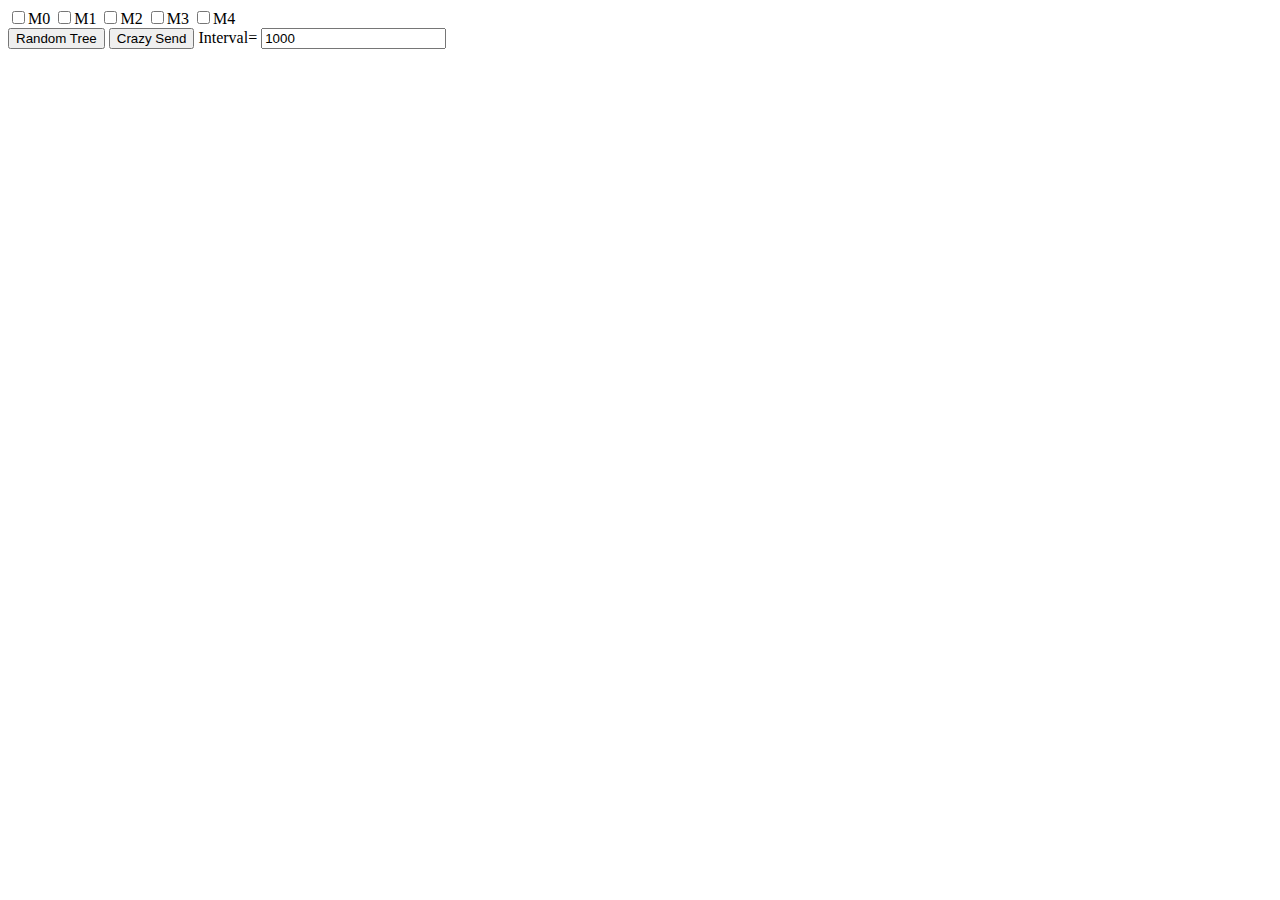
<file: __test.html>
<html>
    <head>
        <meta http-equiv="Content-Type" content="text/html; charset=UTF-8">
        <title>Test MobilePage</title>

        
        <!-- JQUERY -->
        <script src="http://ajax.googleapis.com/ajax/libs/jquery/1.10.2/jquery.min.js"></script>

        <script src="js/spin.js" type="text/javascript"></script>
        
        <script type="text/javascript">
            var _spinner;
            var _mtree=[0,0,0,0,0];

            var _crazy=false;
            var _csend;
            var name_default=['阿哲','阿華','阿銘','笑笑','阿宏','Stan','Ray','Leo','Jerry','阿航','小志','衫衫','郎郎','銓銓'];
            var word_default=['因為有你 愛無極限！','有你我什麼都不怕！','你真是天使心來著！','我想閃耀你的每一天！',
                              '你真的很大心！','我永遠挺你！','你的愛讓我飛上天！','你照亮我的世界！'];
            window.onload = function(e){     
                var opts = {
                    scale: 12
                    ,lines: 12 // The number of lines to draw
                    , width: 4 // The line thickness
                    , top: '50%' // Top position relative to parent
                    , left: '50%' // Left position relative to parent
                    , color: '#ffaad5' // #rgb or #rrggbb or array of colors
                    , opacity: 0.25 // Opacity of the lines
                }
                _spinner=new Spinner(opts);              
            };
            function randomString(len, charSet) {
                charSet = charSet || 'ABCDEFGHIJKLMNOPQRSTUVWXYZabcdefghijklmnopqrstuvwxyz0123456789';
                var randomString = '';
                for (var i = 0; i < len; i++) {
                    var randomPoz = Math.floor(Math.random() * charSet.length);
                    randomString += charSet.substring(randomPoz,randomPoz+1);
                }
                return randomString;
            }

            function sendMultiTree(){
                for(var i=0;i<5;++i){
                    var check=document.getElementById("_check"+i.toString());
                    if(check.checked){
                        sendTree(i);
                    }
                }

            }

            function sendTree(MachineID){
                var tree_str='';
                for(var i=0;i<2;++i){
                    var a=Math.floor(Math.random()*4);
                    tree_str+=a.toString();
                }
                var tdeco=[-1,-1,-1];
                for(var i=0;i<3;++i){
                    tdeco[i]=Math.floor(Math.random()*5);               
                    while(tdeco[i]==tdeco[(i+1)%3] || tdeco[i]==tdeco[(i+2)%3]){
                        tdeco[i]=Math.floor(Math.random()*5);
                    }
                    tree_str+=tdeco[i].toString();
                }
                console.log(tree_str);

                var ito=Math.floor(Math.random()*14);
                var toname=name_default[ito];
                
                var ifrom=Math.floor(Math.random()*14);
                while(ifrom==ito){
                    ifrom=Math.floor(Math.random()*14);
                }
                var fromname=name_default[ifrom]+'_'+_mtree[MachineID];
                //var fromname='T_'+_mtree[MachineID];

                var phpcmd='http://eclipse.artgital.com/eclipse/s/eclipse.php?active=addTree'+
                            '&mid='+MachineID.toString()+
                            '&tcode='+tree_str+
                            '&to='+toname+
                            '&from='+fromname+
                            '&message='+word_default[Math.floor(Math.random()*8)];
                
                //console.log(phpcmd);
                showSpinner();
                
                _mtree[MachineID]++;


                $.get(phpcmd,function(data){
                   // console.log('>>> send tree: '+data);
                    var m=MachineID;
                    var to=toname;
                    var from=fromname;
                    var json=JSON.parse(data);
                    if(json.result==1){
                        document.getElementById("_output_text").innerHTML+='( m= '+m+' ,from= '+from+' ,to= '+to
                                                                            +' ,id= '+json.tid+' ,time= '+parseInt(json.time)+' )</br>';
                        
                    }else{
                        document.getElementById("_output_text").innerHTML+='FAIL!!!\n';
                    }
                    hideSpinner();

                    // if(_crazy){
                    //      var i=parseInt(document.getElementById('_send_time').value);
                    //      if(i<=0) i=10;
                    //      _csend=setTimeout(function(){sendMultiTree()},i*(1+Math.random()-.5));
                    // }  
                });         


            }

            function showSpinner(){
                 var target=document.getElementById('spin_target');
                _spinner.spin(target);
            }
            function hideSpinner(){
                 _spinner.stop();   
            }

            function crazySend(){
                if(!_crazy){
                    var i=parseInt(document.getElementById('_send_time').value);
                    if(i<=0) i=10;

                    _csend=setInterval(function(){sendMultiTree()},i);
                    _crazy=true;

                    var b=document.getElementById("_crazy_button");
                    b.innerHTML="Stop"
                }else{
                    clearInterval(_csend);
                    _crazy=false;

                    var b=document.getElementById("_crazy_button");
                    b.innerHTML="Crazy Send"
                }

            }

        </script>
    </head>
    <body>
    <input type="checkbox" id="_check0">M0
    <input type="checkbox" id="_check1">M1
    <input type="checkbox" id="_check2">M2
    <input type="checkbox" id="_check3">M3
    <input type="checkbox" id="_check4">M4</br>
    
    <button type="button" id="_send_button" onclick="sendMultiTree()">Random Tree</button>
    <button type="button" id="_crazy_button" onclick="crazySend()">Crazy Send</button>
    Interval= <input type="text" id="_send_time" value="1000">
    <p id="_output_text"></p>
    </body>
</html>
</file>
